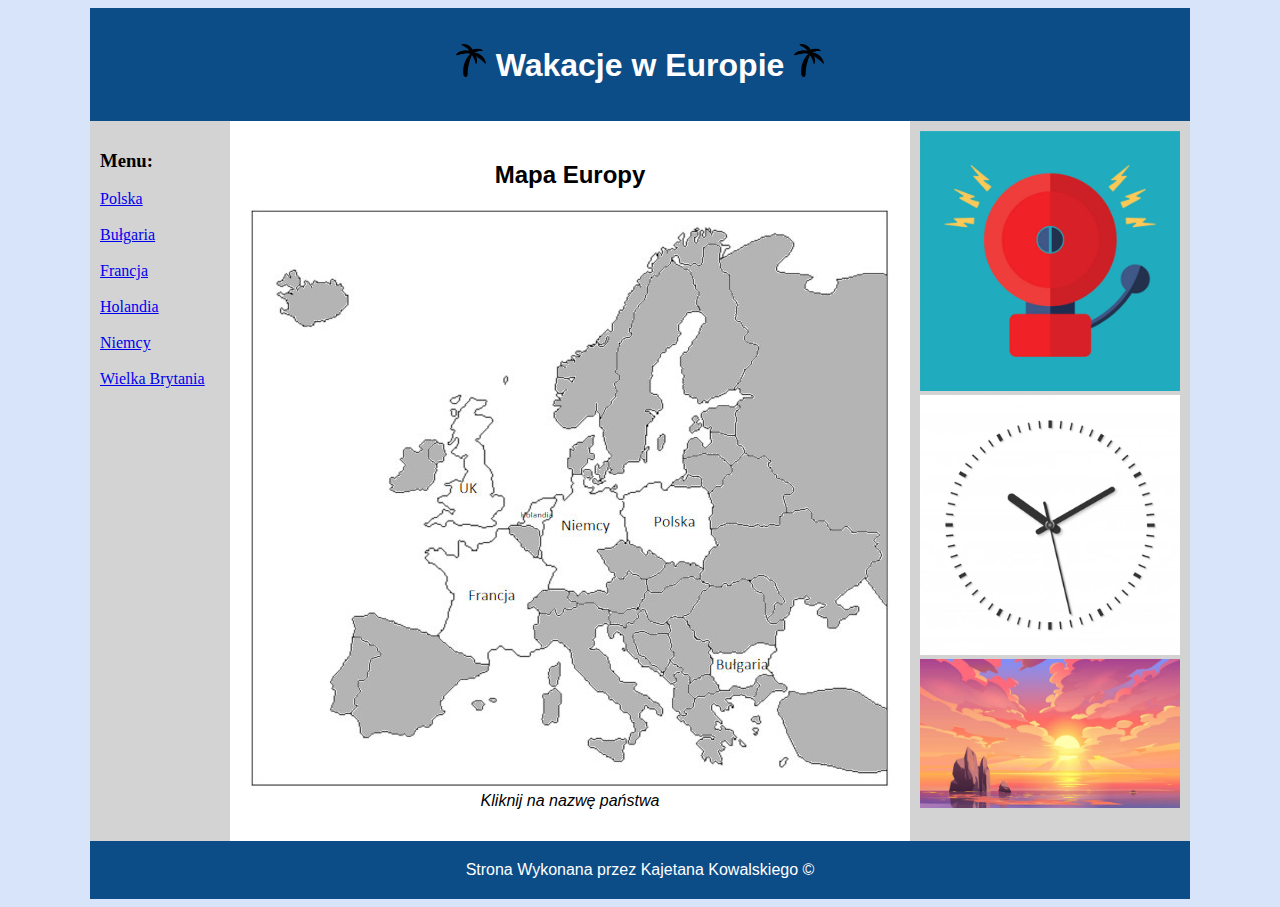
<file: index.html>
<!DOCTYPE HTML>
<html lang="pl">
<head>
	<meta charset="utf-8" />
	<title>Wakacje w Europie</title>
	<meta http-equiv="X-UA-Compatible" content="IE=edge,chrome=1" />
	
	<style>
	body{background-color:rgb(215, 228, 250);}
	#container
	{
		
		font-family: 'PT Sans Narrow', sans-serif;
		width: 1100px;
		margin-left: auto;
		margin-right: auto;
		background-color:rgb(255, 255, 255);
	}
	#logo
	{
		background-color: #0c4c87;
		color: white;
		text-align: center;
		padding: 15px;
	}
	#nav
	{
		float: left;
		background-color: lightgray;
		width: 120px;
		min-height: 700px;
		padding: 10px;
		font-family: Impact,fantasty;
	}
	
	#content
	{
		float: left;
		padding: 20px;
		width: 640px;
	}
	#ad
	{
		float: left;
		width: 260px;
		min-height: 700px;
		padding: 10px;
		background-color: lightgray;
	}
	#footer
	{
		clear: both;
		background-color: #0c4c87;
		color: white;
		text-align: center;
		padding: 20px;
	}	
	
	</style>
	

</head>

<body>

	<div id="container">
	
		<div id="logo">
			<h1>
			<img src="img/2.png" high="3%" width="3%">
			Wakacje w Europie
			<img src="img/2.png" high="3%" width="3%">
			</h1>
		</div>
	
		<div id="nav">
		<h3> Menu:</h3>
			
			<a href="polska.html"> Polska </a>
			</br>
            </br>			
			<a href="bulgaria.html">Bułgaria </a>
			</br>
			</br>
			<a href="francja.html">Francja</a>
			</br>
			</br>
			<a href="holandia.html">Holandia</a>
			</br>
			</br>
			<a href="niemcy.html">Niemcy</a>
			</br>
			</br>
			<a href="uk.html">Wielka Brytania</a>
			
		</div>
		
		<div id="content">
			<h2><center>Mapa Europy</center></h2>
			<img src="img/mapa.jpg" style="display: inline-block;" usemap="#europa"/>
			<map name="europa">
			<area shape = "rect" coords="398, 304, 445, 320" alt="polska" href="polska.html"/>
			<area shape = "rect" coords="308, 311, 362, 324" alt="niemcy" href="niemcy.html"/>
			<area shape = "rect" coords="264, 300, 303, 310" alt="holandia" href="holandia.html"/>
			<area shape = "rect" coords="211, 379, 268, 391" alt="francja" href="francja.html"/>
			<area shape = "rect" coords="192, 270, 247, 287" alt="uk" href="uk.html"/>
			<area shape = "rect" coords="455, 444, 530, 465" alt="bulgaria" href="bulgaria.html"/>
			<a><em><center>Kliknij na nazwę państwa</center></em></a>
        

		
		</div>
		
		
		<div id="ad">
			<img src="img/3.jpg" style="display: inline-block;" width="260" />
			<img src="img/4.webp" style="display: inline-block;" width="260" />
			<img src="img/5.jpg" style="display: inline-block;" width="260" />
		</div>
		
		<div id="footer">
			Strona Wykonana przez Kajetana Kowalskiego ©
		</div>
	
	</div>

</body>
</html>
</file>
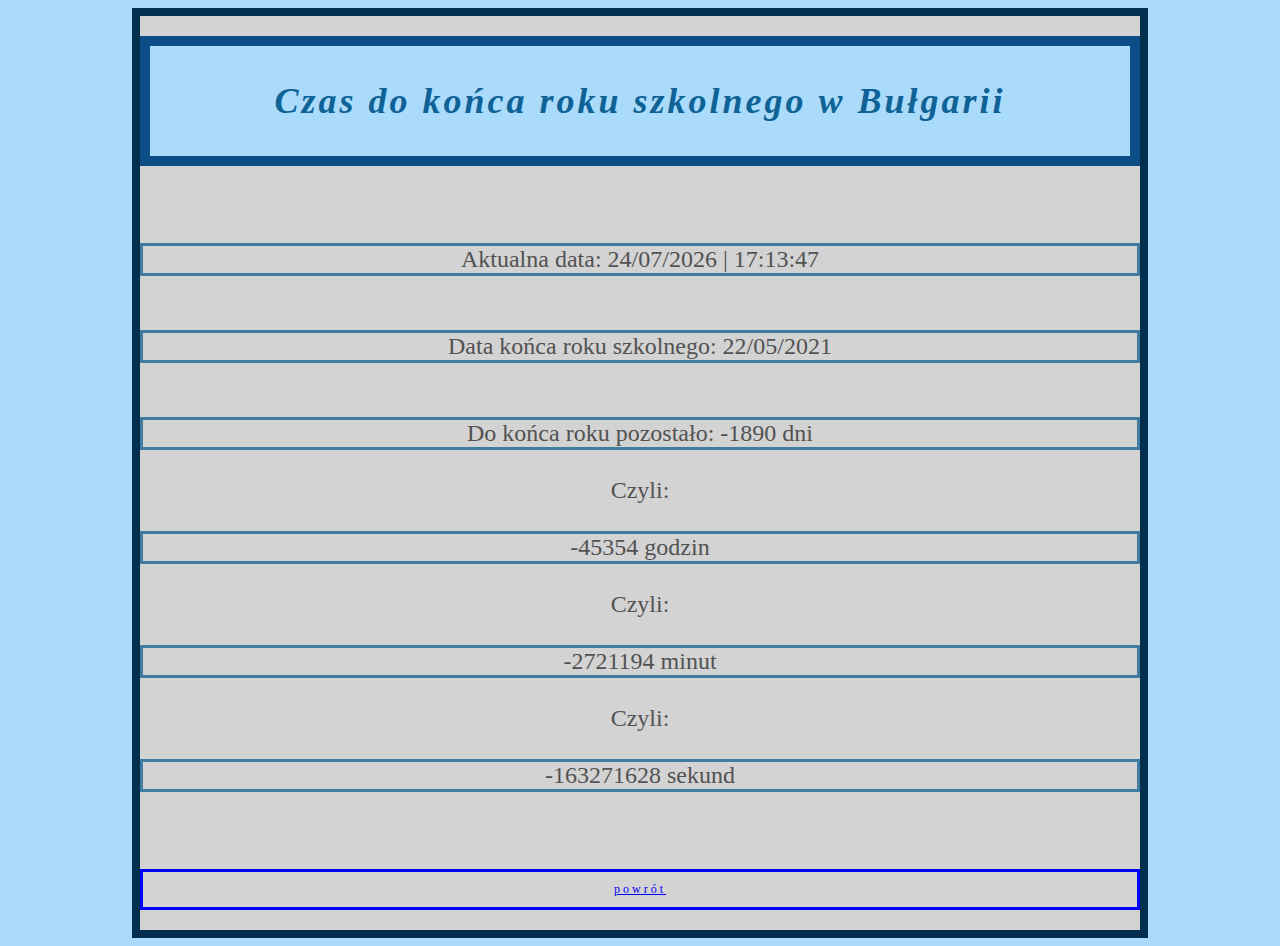
<file: bulgaria.html>
<!DOCTYPE HTML>
<html lang="pl">
<head>
	<meta charset="utf-8" />
	<title>Ile zostało do wakacji</title>
	
	<script type="text/javascript" >

	
	function odliczanie()
	{
		var dzisiaj = new Date();
		
		var dzien = dzisiaj.getDate();
		if(dzien<10) dzien= "0"+ dzien;
        var godzina = dzisiaj.getHours();
		if(godzina<10) godzina= "0"+ godzina;
        var minuta = dzisiaj.getMinutes();
		if(minuta<10) minuta= "0"+ minuta;
        var sekunda = dzisiaj.getSeconds();
		if(sekunda<10) sekunda= "0"+ sekunda;
		var miesiac = dzisiaj.getMonth()+1;
		if(miesiac<10) miesiac= "0"+ miesiac;
		var rok = dzisiaj.getFullYear();
		if(rok<10) rok= "0"+ rok;
		var milisekundy = dzisiaj.getTime();
		
		
		var end = new Date("05/22/2021");
		var endDzien = end.getDate();
		if(endDzien<10) endDzien= "0"+ endDzien;
		var endMiesiac = end.getMonth()+1;
		if(endMiesiac<10) endMiesiac= "0"+ endMiesiac;
		var endRok = end.getFullYear();
		if(endRok<10) endRok= "0"+ endRok;
		var milisekundy2 = end.getTime();
		if(endDzien<10) endDzien= "0"+ endDzien;
        var endgodzina = end.getHours();
		if(endgodzina<10) endgodzina= "0"+ endgodzina;
		
		var pozostalo = milisekundy2 - milisekundy; 
		var dni = Math.floor(pozostalo/86400000); 
        var godzinydo = Math.floor(pozostalo/3600000);
        var minutydo = Math.floor(pozostalo/60000);
        var sekundydo = Math.floor(pozostalo/1000);
		
	
		
		document.getElementById("aktualnaData").innerHTML = "Aktualna data: "+dzien+"/"+miesiac+"/"+rok+" | "+godzina+":"+minuta+":"+sekunda; 

		document.getElementById("dataWydarzenia").innerHTML = "Data końca roku szkolnego: "+endDzien+"/"+endMiesiac+"/"+endRok;

		document.getElementById("dniDoWydarzenia").innerHTML ="Do końca roku pozostało: "+ dni+" dni";

        document.getElementById("godzinyDoWydarzenia").innerHTML = +godzinydo+" godzin"

        document.getElementById("minutyDoWydarzenia").innerHTML = +minutydo+" minut"

        document.getElementById("sekundyDoWydarzenia").innerHTML = +sekundydo+" sekund"

        setTimeout("odliczanie()",1000);
		 
	}
	
	</script>

	<link rel="stylesheet" href="stylep.css" type="text/css" />
	
</head>
<body onload="odliczanie();">
<body bgcolor="#FFFFCC">
<center>
<div id="container">
<div id="topBar">
<h1><strong><i>Czas do końca roku szkolnego w Bułgarii</i></strong></h1></div>
	


	<br/>
		<div id="aktualnaData">...</div> 
		<br/>
		<br/>
	<div id="dataWydarzenia">...</div>

    <br/>
    <br/>
   
    <div id="dniDoWydarzenia">...</div>

    <br/>
	Czyli:
	</br>
	</br>

    <div id="godzinyDoWydarzenia">...</div>

    <br/>
	Czyli:
	</br>
	</br>

    <div id="minutyDoWydarzenia">...</div>

    <br/>
	Czyli:
	</br>
	</br>

    <div id="sekundyDoWydarzenia">...</div>
	</br>
	<script type="text/javascript" >
	odliczanie();
</script>
<div id="footer">
<a href="index.html" >powrót</a3> <br/>
</div>
</div>
</body>
</html>
</file>
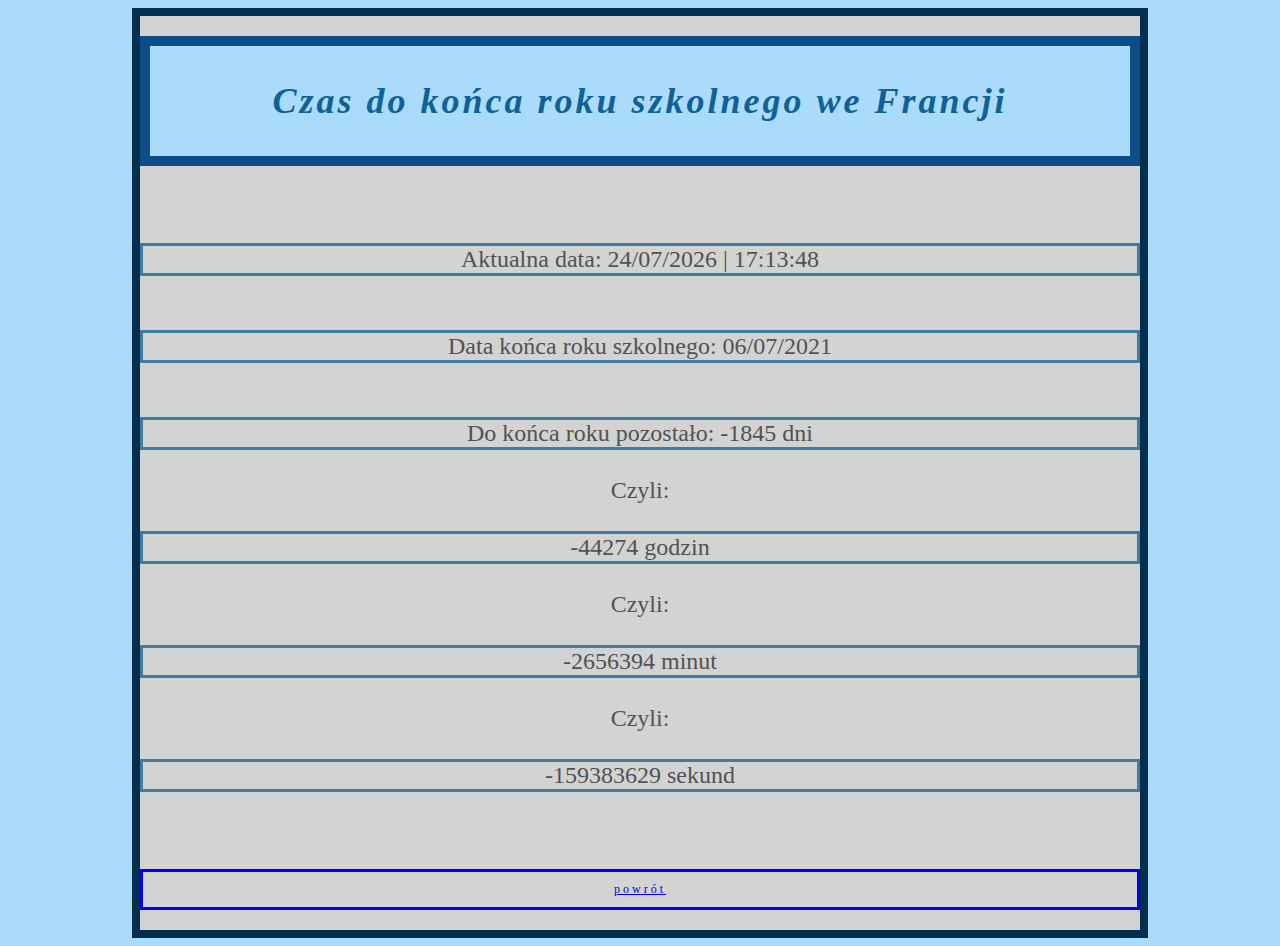
<file: francja.html>
<!DOCTYPE HTML>
<html lang="pl">
<head>
	<meta charset="utf-8" />
	<title>Ile zostało do wakacji</title>
	
	<script type="text/javascript" >

	
	function odliczanie()
	{
		var dzisiaj = new Date();
		
		var dzien = dzisiaj.getDate();
		if(dzien<10) dzien= "0"+ dzien;
        var godzina = dzisiaj.getHours();
		if(godzina<10) godzina= "0"+ godzina;
        var minuta = dzisiaj.getMinutes();
		if(minuta<10) minuta= "0"+ minuta;
        var sekunda = dzisiaj.getSeconds();
		if(sekunda<10) sekunda= "0"+ sekunda;
		var miesiac = dzisiaj.getMonth()+1;
		if(miesiac<10) miesiac= "0"+ miesiac;
		var rok = dzisiaj.getFullYear();
		if(rok<10) rok= "0"+ rok;
		var milisekundy = dzisiaj.getTime();
		
		
		var end = new Date("07/6/2021");
		var endDzien = end.getDate();
		
		var endMiesiac = end.getMonth()+1;
		if(endMiesiac<10) endMiesiac= "0"+ endMiesiac;
		var endRok = end.getFullYear();
		if(endRok<10) endRok= "0"+ endRok;
		var milisekundy2 = end.getTime();
		if(endDzien<10) endDzien= "0"+ endDzien;
        var endgodzina = end.getHours();
		if(endgodzina<10) endgodzina= "0"+ endgodzina;
		
		var pozostalo = milisekundy2 - milisekundy; 
		var dni = Math.floor(pozostalo/86400000); 
        var godzinydo = Math.floor(pozostalo/3600000);
        var minutydo = Math.floor(pozostalo/60000);
        var sekundydo = Math.floor(pozostalo/1000);
		
	
		
		document.getElementById("aktualnaData").innerHTML = "Aktualna data: "+dzien+"/"+miesiac+"/"+rok+" | "+godzina+":"+minuta+":"+sekunda; 

		document.getElementById("dataWydarzenia").innerHTML = "Data końca roku szkolnego: "+endDzien+"/"+endMiesiac+"/"+endRok;

		document.getElementById("dniDoWydarzenia").innerHTML ="Do końca roku pozostało: "+ dni+" dni";

        document.getElementById("godzinyDoWydarzenia").innerHTML = +godzinydo+" godzin"

        document.getElementById("minutyDoWydarzenia").innerHTML = +minutydo+" minut"

        document.getElementById("sekundyDoWydarzenia").innerHTML = +sekundydo+" sekund"

        setTimeout("odliczanie()",1000);
		 
	}
	
	</script>

	<link rel="stylesheet" href="stylep.css" type="text/css" />
	
</head>
<body onload="odliczanie();">
<body bgcolor="#FFFFCC">
<center>
<div id="container">
<div id="topBar">
<h1><strong><i>Czas do końca roku szkolnego we Francji</i></strong></h1></div>
	


	<br/>
		<div id="aktualnaData">...</div> 
		<br/>
		<br/>
	<div id="dataWydarzenia">...</div>

    <br/>
    <br/>
   
    <div id="dniDoWydarzenia">...</div>

    <br/>
	Czyli:
	</br>
	</br>

    <div id="godzinyDoWydarzenia">...</div>

    <br/>
	Czyli:
	</br>
	</br>

    <div id="minutyDoWydarzenia">...</div>

    <br/>
	Czyli:
	</br>
	</br>

    <div id="sekundyDoWydarzenia">...</div>
	</br>
	<script type="text/javascript" >
	odliczanie();
</script>
<div id="footer">
<a href="index.html" >powrót</a3> <br/>
</div>
</div>
</body>
</html>
</file>
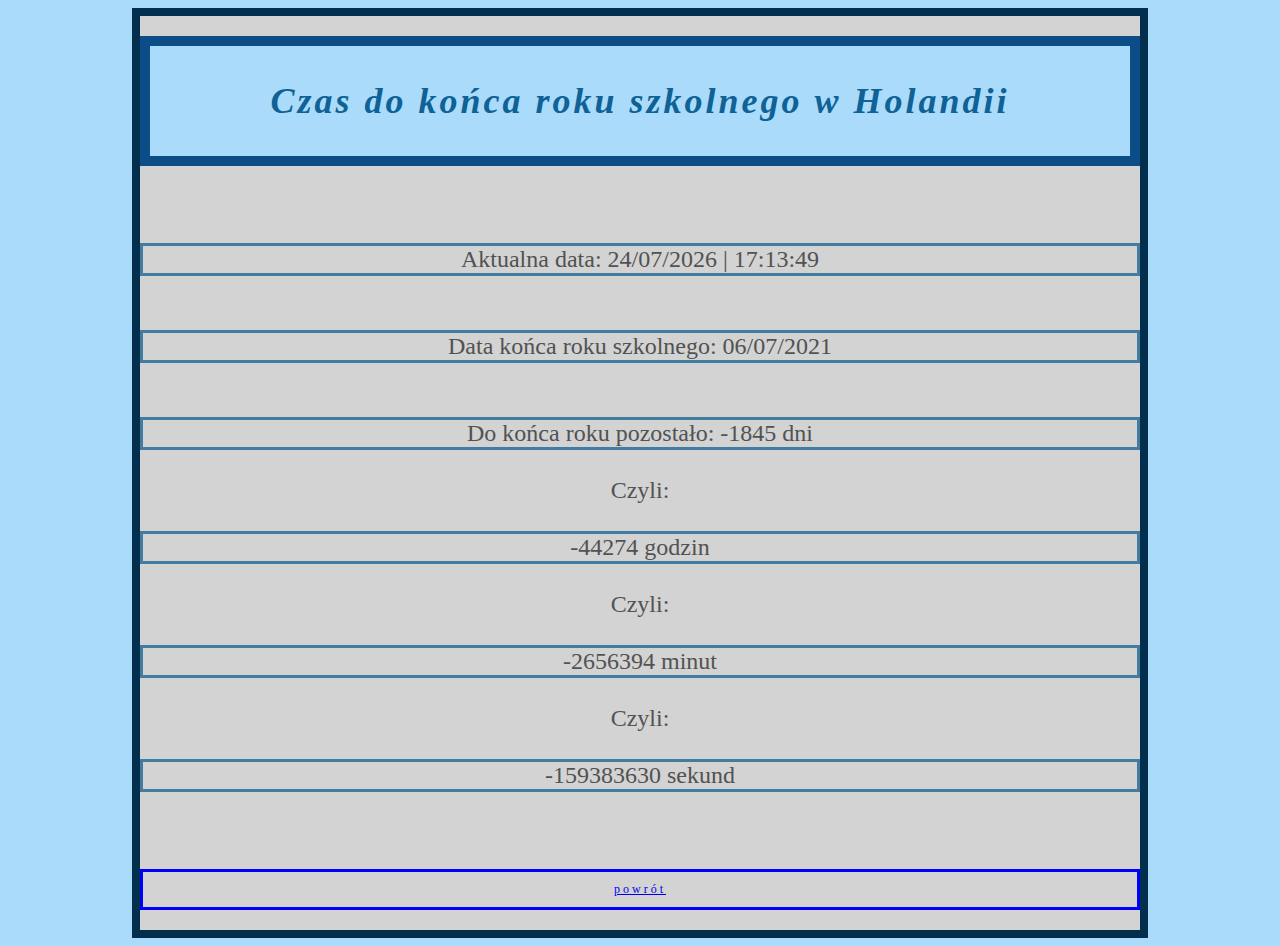
<file: holandia.html>
<!DOCTYPE HTML>
<html lang="pl">
<head>
	<meta charset="utf-8" />
	<title>Ile zostało do wakacji</title>
	
	<script type="text/javascript" >

	
	function odliczanie()
	{
		var dzisiaj = new Date();
		
		var dzien = dzisiaj.getDate();
		if(dzien<10) dzien= "0"+ dzien;
        var godzina = dzisiaj.getHours();
		if(godzina<10) godzina= "0"+ godzina;
        var minuta = dzisiaj.getMinutes();
		if(minuta<10) minuta= "0"+ minuta;
        var sekunda = dzisiaj.getSeconds();
		if(sekunda<10) sekunda= "0"+ sekunda;
		var miesiac = dzisiaj.getMonth()+1;
		if(miesiac<10) miesiac= "0"+ miesiac;
		var rok = dzisiaj.getFullYear();
		if(rok<10) rok= "0"+ rok;
		var milisekundy = dzisiaj.getTime();
		
		
		var end = new Date("07/6/2021");
		var endDzien = end.getDate();
		if(endDzien<10) endDzien= "0"+ endDzien;
		var endMiesiac = end.getMonth()+1;
		if(endMiesiac<10) endMiesiac= "0"+ endMiesiac;
		var endRok = end.getFullYear();
		if(endRok<10) endRok= "0"+ endRok;
		var milisekundy2 = end.getTime();
		
        var endgodzina = end.getHours();
		if(endgodzina<10) endgodzina= "0"+ endgodzina;
		
		var pozostalo = milisekundy2 - milisekundy; 
		var dni = Math.floor(pozostalo/86400000); 
        var godzinydo = Math.floor(pozostalo/3600000);
        var minutydo = Math.floor(pozostalo/60000);
        var sekundydo = Math.floor(pozostalo/1000);
		
	
		
		document.getElementById("aktualnaData").innerHTML = "Aktualna data: "+dzien+"/"+miesiac+"/"+rok+" | "+godzina+":"+minuta+":"+sekunda; 

		document.getElementById("dataWydarzenia").innerHTML = "Data końca roku szkolnego: "+endDzien+"/"+endMiesiac+"/"+endRok;

		document.getElementById("dniDoWydarzenia").innerHTML ="Do końca roku pozostało: "+ dni+" dni";

        document.getElementById("godzinyDoWydarzenia").innerHTML = +godzinydo+" godzin"

        document.getElementById("minutyDoWydarzenia").innerHTML = +minutydo+" minut"

        document.getElementById("sekundyDoWydarzenia").innerHTML = +sekundydo+" sekund"

        setTimeout("odliczanie()",1000);
		 
	}
	
	</script>

	<link rel="stylesheet" href="stylep.css" type="text/css" />
	
</head>
<body onload="odliczanie();">
<body bgcolor="#FFFFCC">
<center>
<div id="container">
<div id="topBar">
<h1><strong><i>Czas do końca roku szkolnego w Holandii</i></strong></h1></div>
	


	<br/>
		<div id="aktualnaData">...</div> 
		<br/>
		<br/>
	<div id="dataWydarzenia">...</div>

    <br/>
    <br/>
   
    <div id="dniDoWydarzenia">...</div>

    <br/>
	Czyli:
	</br>
	</br>

    <div id="godzinyDoWydarzenia">...</div>

    <br/>
	Czyli:
	</br>
	</br>

    <div id="minutyDoWydarzenia">...</div>

    <br/>
	Czyli:
	</br>
	</br>

    <div id="sekundyDoWydarzenia">...</div>
	</br>
	<script type="text/javascript" >
	odliczanie();
</script>
<div id="footer">
<a href="index.html" >powrót</a3> <br/>
</div>
</div>
</body>
</html>
</file>
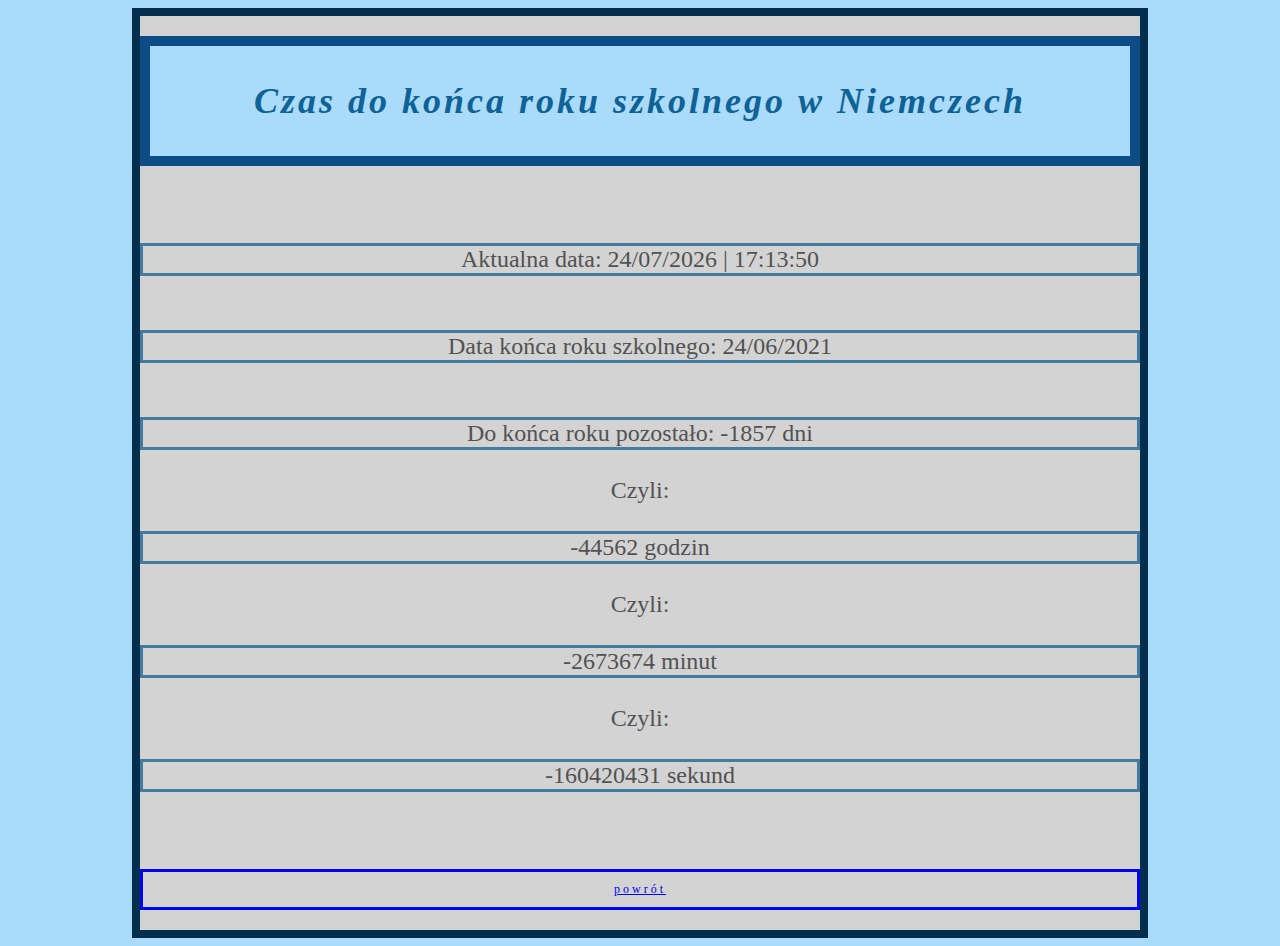
<file: niemcy.html>
<!DOCTYPE HTML>
<html lang="pl">
<head>
	<meta charset="utf-8" />
	<title>Ile zostało do wakacji</title>
	
	<script type="text/javascript" >

	
	function odliczanie()
	{
		var dzisiaj = new Date();
		
		var dzien = dzisiaj.getDate();
		if(dzien<10) dzien= "0"+ dzien;
        var godzina = dzisiaj.getHours();
		if(godzina<10) godzina= "0"+ godzina;
        var minuta = dzisiaj.getMinutes();
		if(minuta<10) minuta= "0"+ minuta;
        var sekunda = dzisiaj.getSeconds();
		if(sekunda<10) sekunda= "0"+ sekunda;
		var miesiac = dzisiaj.getMonth()+1;
		if(miesiac<10) miesiac= "0"+ miesiac;
		var rok = dzisiaj.getFullYear();
		if(rok<10) rok= "0"+ rok;
		var milisekundy = dzisiaj.getTime();
		
		
		var end = new Date("06/24/2021");
		var endDzien = end.getDate();
		if(endDzien<10) endDzien= "0"+ endDzien;
		var endMiesiac = end.getMonth()+1;
		if(endMiesiac<10) endMiesiac= "0"+ endMiesiac;
		var endRok = end.getFullYear();
		if(endRok<10) endRok= "0"+ endRok;
		var milisekundy2 = end.getTime();
		if(endDzien<10) endDzien= "0"+ endDzien;
        var endgodzina = end.getHours();
		if(endgodzina<10) endgodzina= "0"+ endgodzina;
		
		var pozostalo = milisekundy2 - milisekundy; 
		var dni = Math.floor(pozostalo/86400000); 
        var godzinydo = Math.floor(pozostalo/3600000);
        var minutydo = Math.floor(pozostalo/60000);
        var sekundydo = Math.floor(pozostalo/1000);
		
	
		
		document.getElementById("aktualnaData").innerHTML = "Aktualna data: "+dzien+"/"+miesiac+"/"+rok+" | "+godzina+":"+minuta+":"+sekunda; 

		document.getElementById("dataWydarzenia").innerHTML = "Data końca roku szkolnego: "+endDzien+"/"+endMiesiac+"/"+endRok;

		document.getElementById("dniDoWydarzenia").innerHTML ="Do końca roku pozostało: "+ dni+" dni";

        document.getElementById("godzinyDoWydarzenia").innerHTML = +godzinydo+" godzin"

        document.getElementById("minutyDoWydarzenia").innerHTML = +minutydo+" minut"

        document.getElementById("sekundyDoWydarzenia").innerHTML = +sekundydo+" sekund"

        setTimeout("odliczanie()",1000);
		 
	}
	
	</script>

	<link rel="stylesheet" href="stylep.css" type="text/css" />
	
</head>
<body onload="odliczanie();">
<body bgcolor="#FFFFCC">
<center>
<div id="container">
<div id="topBar">
<h1><strong><i>Czas do końca roku szkolnego w Niemczech</i></strong></h1></div>
	


	<br/>
		<div id="aktualnaData">...</div> 
		<br/>
		<br/>
	<div id="dataWydarzenia">...</div>

    <br/>
    <br/>
   
    <div id="dniDoWydarzenia">...</div>

    <br/>
	Czyli:
	</br>
	</br>

    <div id="godzinyDoWydarzenia">...</div>

    <br/>
	Czyli:
	</br>
	</br>

    <div id="minutyDoWydarzenia">...</div>

    <br/>
	Czyli:
	</br>
	</br>

    <div id="sekundyDoWydarzenia">...</div>
	</br>
	<script type="text/javascript" >
	odliczanie();
</script>
<div id="footer">
<a href="index.html" >powrót</a3> <br/>
</div>
</div>
</body>
</html>
</file>
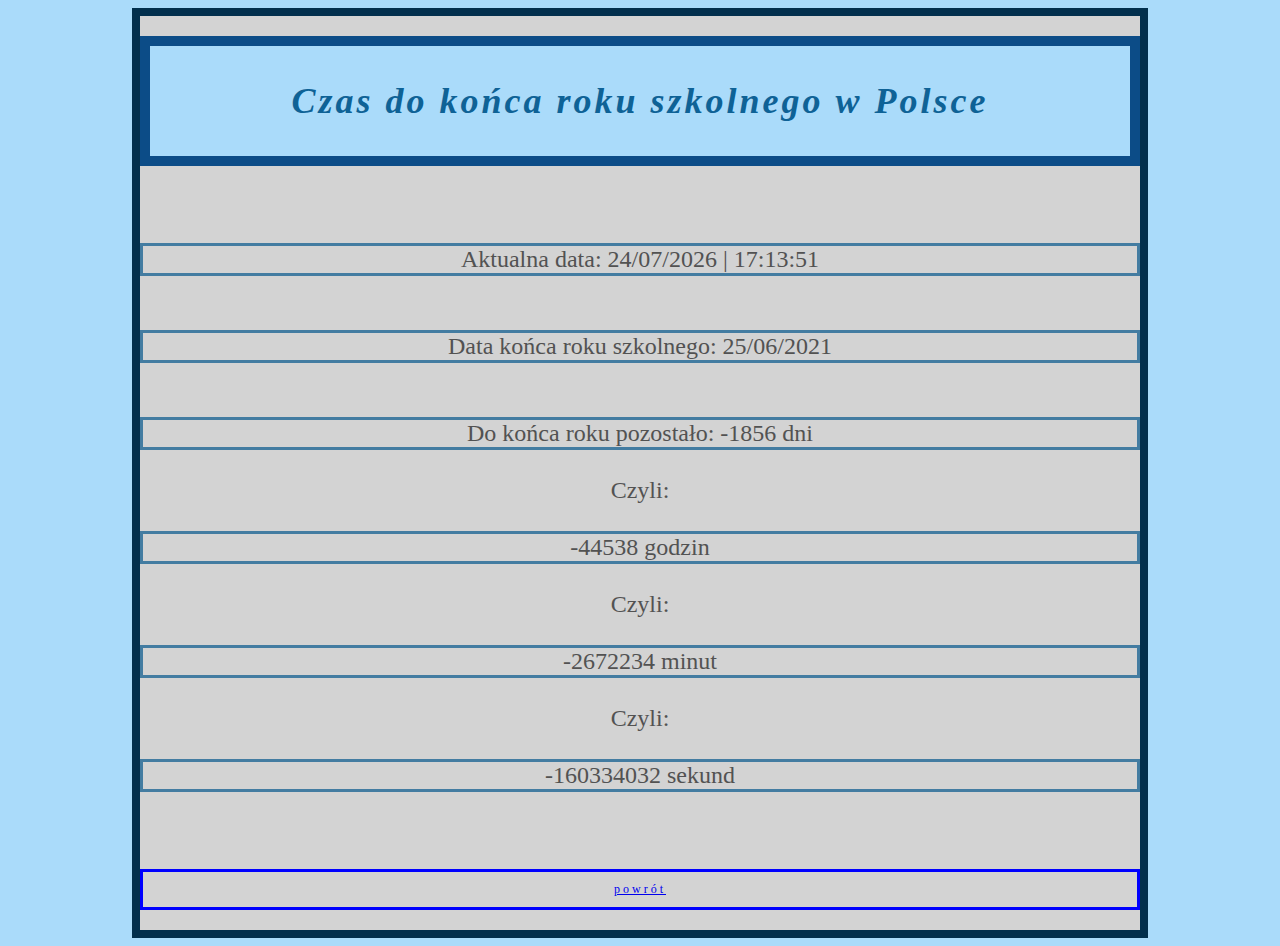
<file: polska.html>
<!DOCTYPE HTML>
<html lang="pl">
<head>
	<meta charset="utf-8" />
	<title>Ile zostało do wakacji</title>
	
	<script type="text/javascript" >

	
	function odliczanie()
	{
		var dzisiaj = new Date();
		
		var dzien = dzisiaj.getDate();
		if(dzien<10) dzien= "0"+ dzien;
        var godzina = dzisiaj.getHours();
		if(godzina<10) godzina= "0"+ godzina;
        var minuta = dzisiaj.getMinutes();
		if(minuta<10) minuta= "0"+ minuta;
        var sekunda = dzisiaj.getSeconds();
		if(sekunda<10) sekunda= "0"+ sekunda;
		var miesiac = dzisiaj.getMonth()+1;
		if(miesiac<10) miesiac= "0"+ miesiac;
		var rok = dzisiaj.getFullYear();
		if(rok<10) rok= "0"+ rok;
		var milisekundy = dzisiaj.getTime();
		
		
		var end = new Date("06/25/2021");
		var endDzien = end.getDate();
		if(endDzien<10) endDzien= "0"+ endDzien;
		var endMiesiac = end.getMonth()+1;
		if(endMiesiac<10) endMiesiac= "0"+ endMiesiac;
		var endRok = end.getFullYear();
		if(endRok<10) endRok= "0"+ endRok;
		var milisekundy2 = end.getTime();
		if(endDzien<10) endDzien= "0"+ endDzien;
        var endgodzina = end.getHours();
		if(endgodzina<10) endgodzina= "0"+ endgodzina;
		
		var pozostalo = milisekundy2 - milisekundy; 
		var dni = Math.floor(pozostalo/86400000); 
        var godzinydo = Math.floor(pozostalo/3600000);
        var minutydo = Math.floor(pozostalo/60000);
        var sekundydo = Math.floor(pozostalo/1000);
		
	
		
		document.getElementById("aktualnaData").innerHTML = "Aktualna data: "+dzien+"/"+miesiac+"/"+rok+" | "+godzina+":"+minuta+":"+sekunda; 

		document.getElementById("dataWydarzenia").innerHTML = "Data końca roku szkolnego: "+endDzien+"/"+endMiesiac+"/"+endRok;

		document.getElementById("dniDoWydarzenia").innerHTML ="Do końca roku pozostało: "+ dni+" dni";

        document.getElementById("godzinyDoWydarzenia").innerHTML = +godzinydo+" godzin"

        document.getElementById("minutyDoWydarzenia").innerHTML = +minutydo+" minut"

        document.getElementById("sekundyDoWydarzenia").innerHTML = +sekundydo+" sekund"

        setTimeout("odliczanie()",1000);
		 
	}
	
	</script>

	<link rel="stylesheet" href="stylep.css" type="text/css" />
	
</head>
<body onload="odliczanie();">
<body bgcolor="#FFFFCC">
<center>
<div id="container">
<div id="topBar">
<h1><strong><i>Czas do końca roku szkolnego w Polsce</i></strong></h1></div>
	


	<br/>
		<div id="aktualnaData">...</div> 
		<br/>
		<br/>
	<div id="dataWydarzenia">...</div>

    <br/>
    <br/>
   
    <div id="dniDoWydarzenia">...</div>

    <br/>
	Czyli:
	</br>
	</br>

    <div id="godzinyDoWydarzenia">...</div>

    <br/>
	Czyli:
	</br>
	</br>

    <div id="minutyDoWydarzenia">...</div>

    <br/>
	Czyli:
	</br>
	</br>

    <div id="sekundyDoWydarzenia">...</div>
	</br>
	<script type="text/javascript" >
	odliczanie();
</script>
<div id="footer">
<a href="index.html" >powrót</a3> <br/>
</div>
</div>
</body>
</html>
</file>
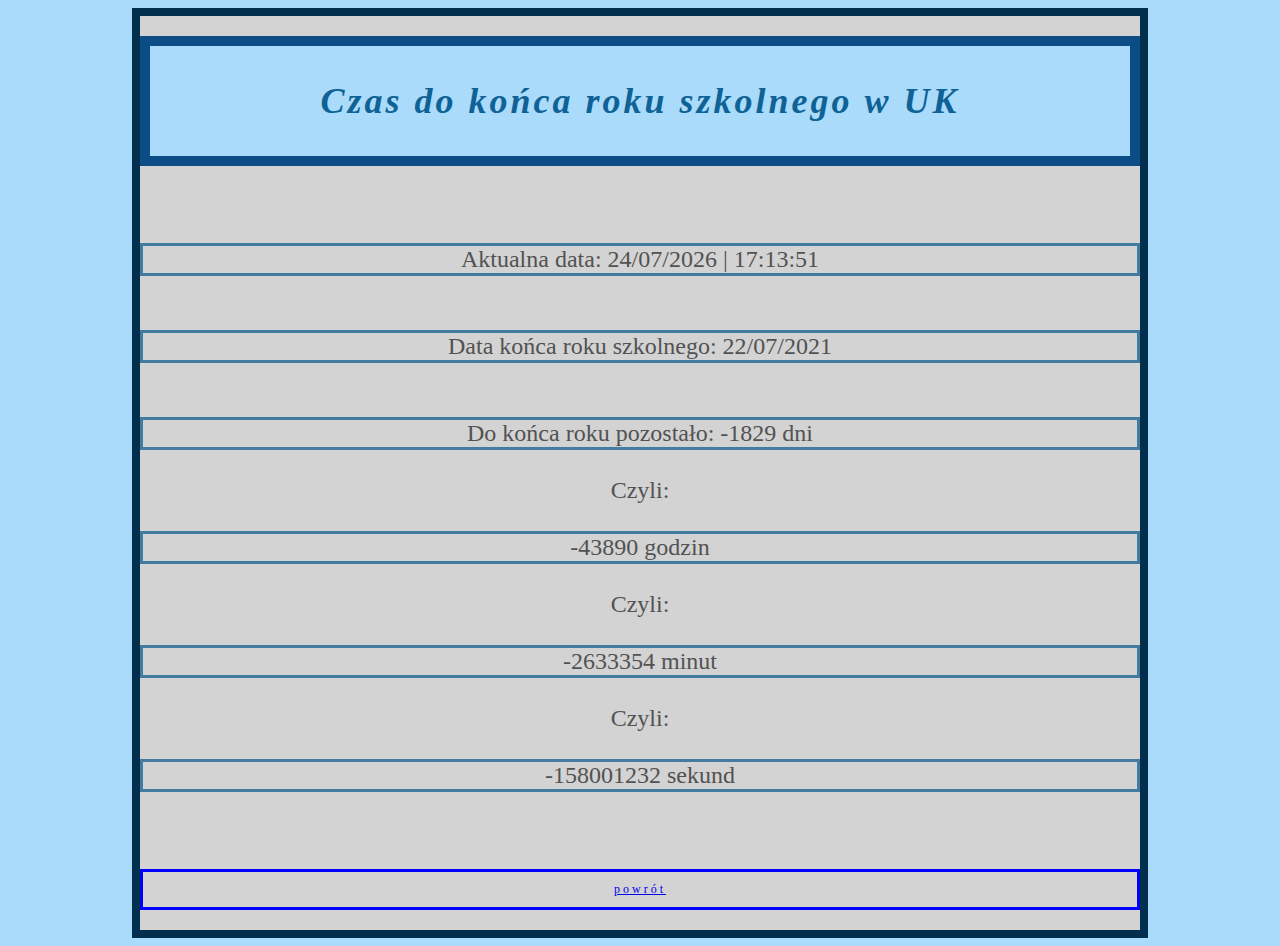
<file: uk.html>
<!DOCTYPE HTML>
<html lang="pl">
<head>
	<meta charset="utf-8" />
	<title>Ile zostało do wakacji</title>
	
	<script type="text/javascript" >

	
	function odliczanie()
	{
		var dzisiaj = new Date();
		
		var dzien = dzisiaj.getDate();
		if(dzien<10) dzien= "0"+ dzien;
        var godzina = dzisiaj.getHours();
		if(godzina<10) godzina= "0"+ godzina;
        var minuta = dzisiaj.getMinutes();
		if(minuta<10) minuta= "0"+ minuta;
        var sekunda = dzisiaj.getSeconds();
		if(sekunda<10) sekunda= "0"+ sekunda;
		var miesiac = dzisiaj.getMonth()+1;
		if(miesiac<10) miesiac= "0"+ miesiac;
		var rok = dzisiaj.getFullYear();
		if(rok<10) rok= "0"+ rok;
		var milisekundy = dzisiaj.getTime();
		
		
		var end = new Date("07/22/2021");
		var endDzien = end.getDate();
		if(endDzien<10) endDzien= "0"+ endDzien;
		var endMiesiac = end.getMonth()+1;
		if(endMiesiac<10) endMiesiac= "0"+ endMiesiac;
		var endRok = end.getFullYear();
		if(endRok<10) endRok= "0"+ endRok;
		var milisekundy2 = end.getTime();
		if(endDzien<10) endDzien= "0"+ endDzien;
        var endgodzina = end.getHours();
		if(endgodzina<10) endgodzina= "0"+ endgodzina;
		
		var pozostalo = milisekundy2 - milisekundy; 
		var dni = Math.floor(pozostalo/86400000); 
        var godzinydo = Math.floor(pozostalo/3600000);
        var minutydo = Math.floor(pozostalo/60000);
        var sekundydo = Math.floor(pozostalo/1000);
		
	
		
		document.getElementById("aktualnaData").innerHTML = "Aktualna data: "+dzien+"/"+miesiac+"/"+rok+" | "+godzina+":"+minuta+":"+sekunda; 

		document.getElementById("dataWydarzenia").innerHTML = "Data końca roku szkolnego: "+endDzien+"/"+endMiesiac+"/"+endRok;

		document.getElementById("dniDoWydarzenia").innerHTML ="Do końca roku pozostało: "+ dni+" dni";

        document.getElementById("godzinyDoWydarzenia").innerHTML = +godzinydo+" godzin"

        document.getElementById("minutyDoWydarzenia").innerHTML = +minutydo+" minut"

        document.getElementById("sekundyDoWydarzenia").innerHTML = +sekundydo+" sekund"

        setTimeout("odliczanie()",1000);
		 
	}
	
	</script>

	<link rel="stylesheet" href="stylep.css" type="text/css" />
	
</head>
<body onload="odliczanie();">
<body bgcolor="#FFFFCC">
<center>
<div id="container">
<div id="topBar">
<h1><strong><i>Czas do końca roku szkolnego w UK</i></strong></h1></div>
	


	<br/>
		<div id="aktualnaData">...</div> 
		<br/>
		<br/>
	<div id="dataWydarzenia">...</div>

    <br/>
    <br/>
   
    <div id="dniDoWydarzenia">...</div>

    <br/>
	Czyli:
	</br>
	</br>

    <div id="godzinyDoWydarzenia">...</div>

    <br/>
	Czyli:
	</br>
	</br>

    <div id="minutyDoWydarzenia">...</div>

    <br/>
	Czyli:
	</br>
	</br>

    <div id="sekundyDoWydarzenia">...</div>
	</br>
	<script type="text/javascript" >
	odliczanie();
</script>
<div id="footer">
<a href="index.html" >powrót</a3> <br/>
</div>
</div>
</body>
</html>
</file>
<file: stylep.css>
body
{
background-color: 	#aadbfa;
font-family: Verdana;
font-size: 24px;
color:#525252;
}
#container
{
	padding-top: 20px;
	padding-left: 0px;
	padding-right: 0px;
	padding-bottom:20px;
	background-color: lightgray;
	margin: auto;
    width: 1000px;
	border: 8px solid #022f4d;
}
#aktualnaData
{
	  text-align: center;
    border: 3px solid #437ca1;
}
#dniDoWydarzenia
{
	  text-align: center;
    border: 3px solid #437ca1;
}
#doWydarzenia
{
	  text-align: center;
    border: 3px solid #437ca1;
}

#dataWydarzenia
{
	  text-align: center;
    border: 3px solid #437ca1;
}

#godzinyDoWydarzenia
{
	text-align: center;
	border: 3px solid #437ca1;
}
#minutyDoWydarzenia
{
	text-align: center;
	border: 3px solid #437ca1;
}
#sekundyDoWydarzenia
{
	text-align: center;
	border: 3px solid #437ca1;
}
#description
{
	text-align: center;
	border: 3px solid #437ca1;
}

#footer
{
	color: #808080;
	margin-top: 50px;
	padding: 10px;
	font-size: 12px;
	text-align: center;
    border: 3px solid blue;
	letter-spacing: 3px;
}
#topBar
{
	
	color: #0e6296;
	padding: 10px;
	font-size: 18px;
	text-align: center;
    border: 10px solid #0c4c87;
	letter-spacing: 3px;
	margin-bottom: 50px;
	background-color: 	#aadbfa;
}
</file>
